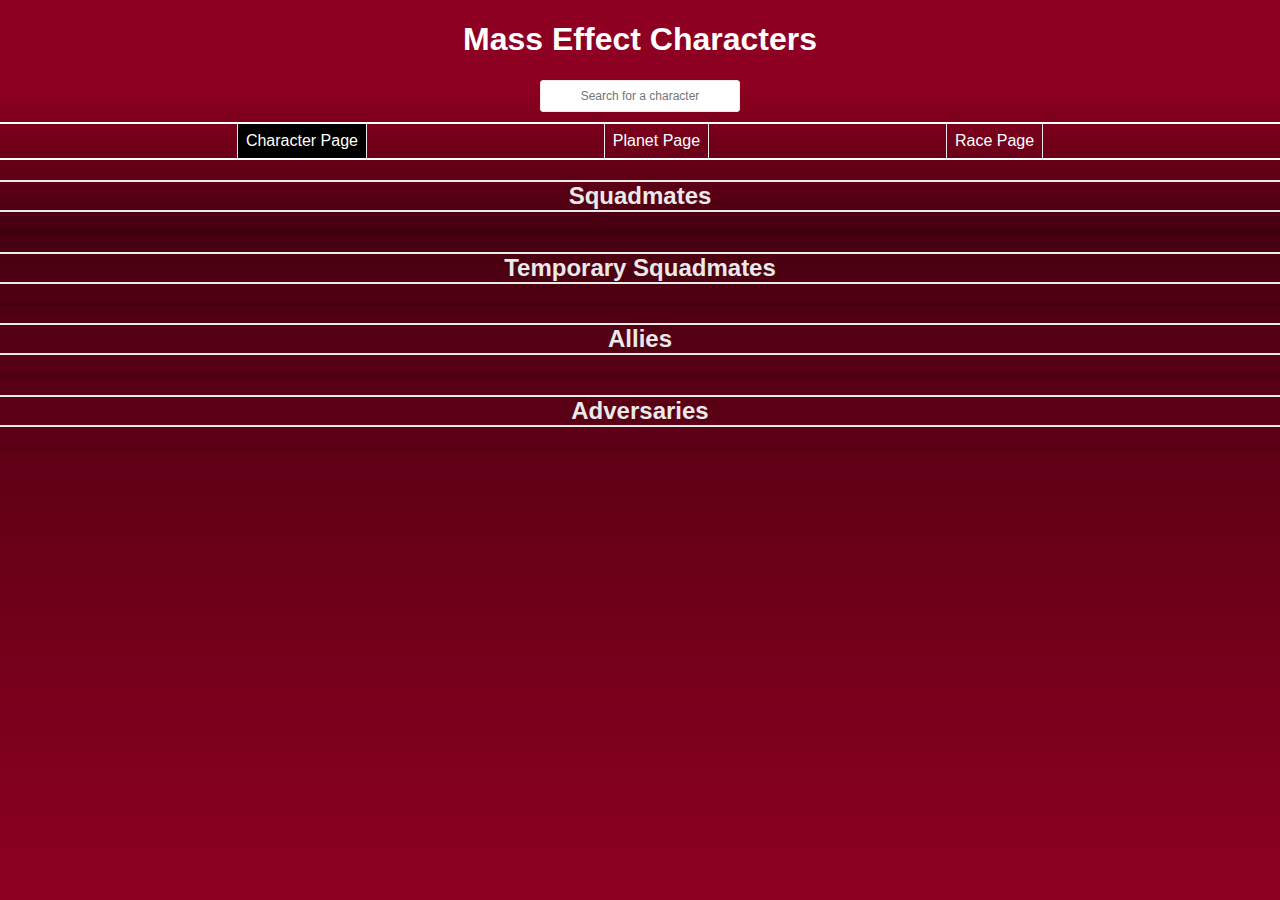
<file: index.html>
<!DOCTYPE html>
<html lang="en">
    <head>
        <meta charset="UTF-8" />
        <meta name="viewport" content="width=device-width, initial-scale=1.0" />
        <meta http-equiv="X-UA-Compatible" content="ie=edge" />
        <title>Character Page</title>
        <link rel="stylesheet" href="index.css" />
        <script src="characterPage.js" defer></script>
    </head>
    <body>
        <div class="container">
            <h1>Mass Effect Characters</h1>
            <div id="searchWrapper">
                <input
                    type="text"
                    name="searchBar"
                    id="searchBar"
                    placeholder="Search for a character"
                />
            </div>
            <div id="homeBar">
                <span><a href="index.html">Character Page</a></span>
                <span><a href="planetPage.html">Planet Page</a></span>
                <span><a href="racePage.html">Race Page</a></span>
            </div>
            <h2 id="Squadmates">Squadmates</h2>
            <div id="charactersList"></div>
            <h2 id="Temporary Squadmates">Temporary Squadmates</h2>
            <div id="charactersList2"></div>
            <h2 id="Allies">Allies</h2>
            <div id="charactersList3"></div>
            <h2 id="Adversaries">Adversaries</h2>
            <div id="charactersList4"></div>
        </div>
    </body>
</html>
</file>
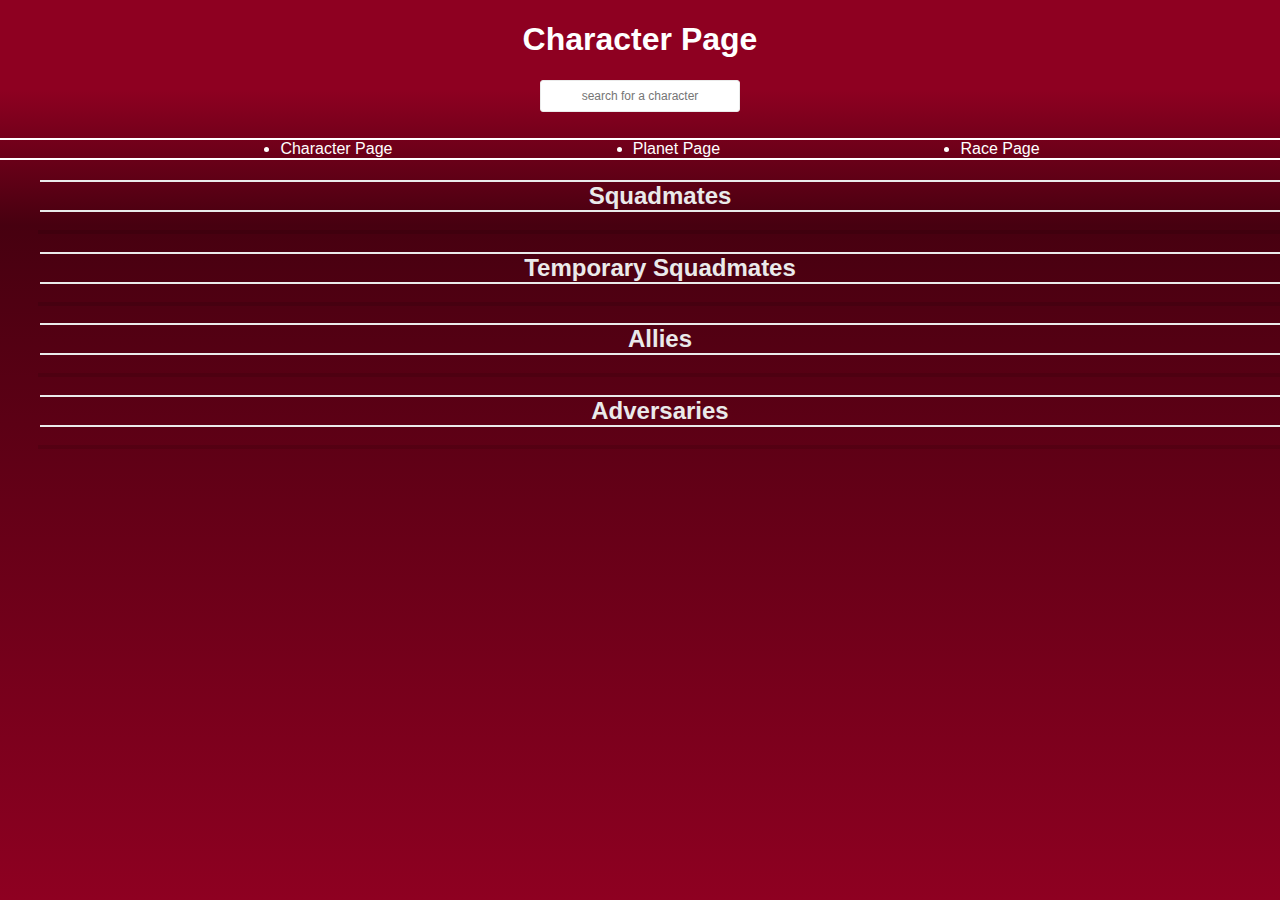
<file: characterPage.html>
<!DOCTYPE html>
<html lang="en">
    <head>
        <meta charset="UTF-8" />
        <meta name="viewport" content="width=device-width, initial-scale=1.0" />
        <meta http-equiv="X-UA-Compatible" content="ie=edge" />
        <title>Character Page</title>
        <link rel="stylesheet" href="index.css" />
        <script src="characterPage.js" defer></script>
    </head>
    <body>
        <div class="container">
            <h1>Character Page</h1>
            <div id="searchWrapper">
                <input
                    type="text"
                    name="searchBar"
                    id="searchBar"
                    placeholder="search for a character"
                />
            </div>
            <ul id="homeBar">
                <li><a href="characterPage.html">Character Page</a></li>
                <li><a href="planetPage.html">Planet Page</a></li>
                <li><a href="racePage.html">Race Page</a></li>
            </ul>
            <ul id="hi">
                <h2 id="Squadmates">Squadmates</h2>
                <ul id="charactersList"></ul>
                <h2 id="Temporary Squadmates">Temporary Squadmates</h2>
                <ul id="charactersList2"></ul>
                <h2 id="Allies">Allies</h2>
                <ul id="charactersList3"></ul>
                <h2 id="Adversaries">Adversaries</h2>
                <ul id="charactersList4"></ul>
            </ul>
        </div>
    </body>
</html>
</file>
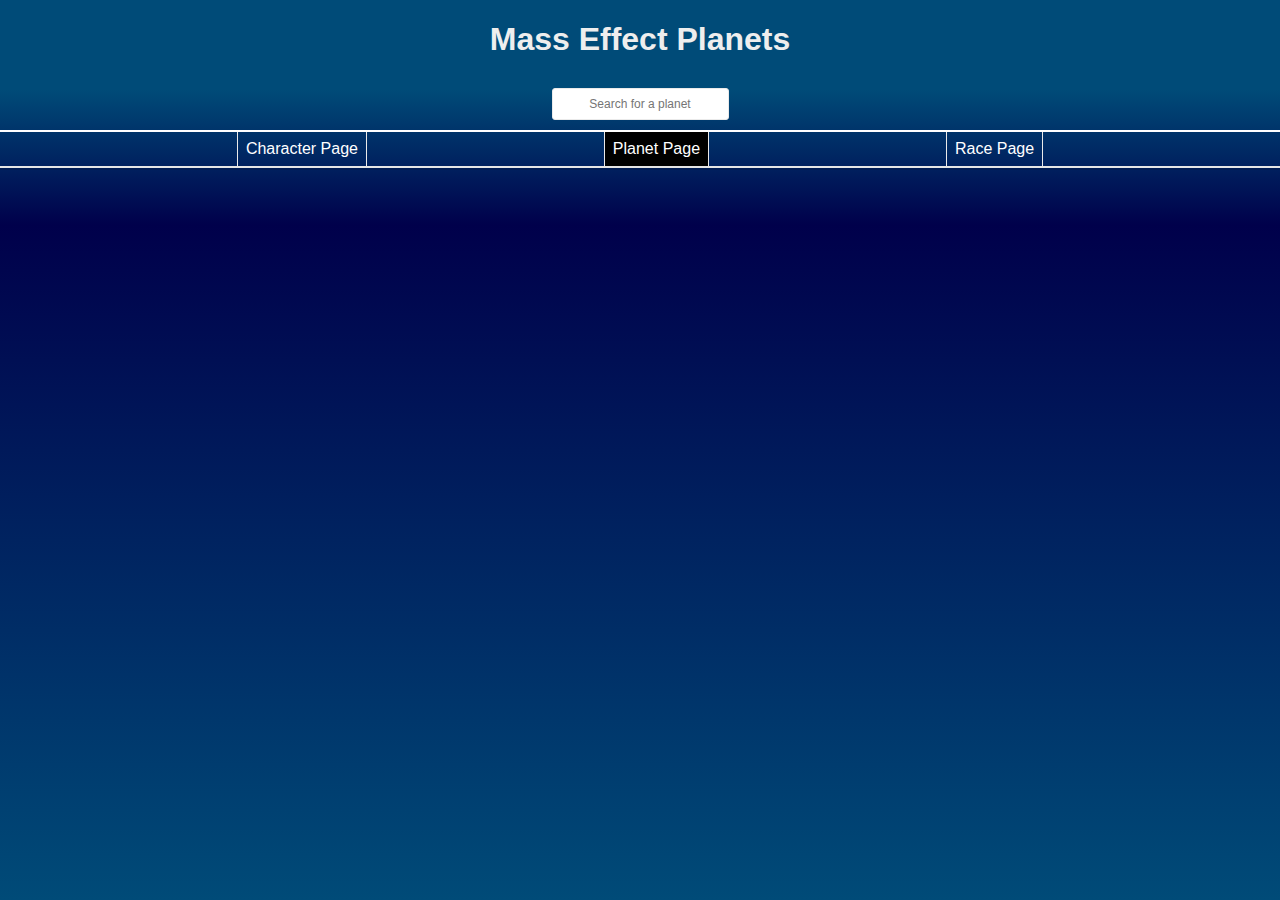
<file: planetPage.html>
<!DOCTYPE html>
<html lang="en">
    <head>
        <meta charset="UTF-8" />
        <meta name="viewport" content="width=device-width, initial-scale=1.0" />
        <meta http-equiv="X-UA-Compatible" content="ie=edge" />
        <title>Planet Page</title>
        <link rel="stylesheet" href="planetPage.css" />
    </head>
    <body>
        <div class="container">
            <h1>Mass Effect Planets</h1>
            <div id="searchWrapper">
                <input
                    type="text"
                    name="searchBar"
                    id="searchBar"
                    placeholder="Search for a planet"
                    value=""
                />
            </div>
            <div id="homeBar">
                <span><a href="index.html">Character Page</a></span>
                <span><a href="planetPage.html">Planet Page</a></span>
                <span><a href="racePage.html">Race Page</a></span>
            </div>
            <div id="planetList"></div>
        </div>
        <script src="planetPage.js" defer></script>
    </body>
</html>
</file>
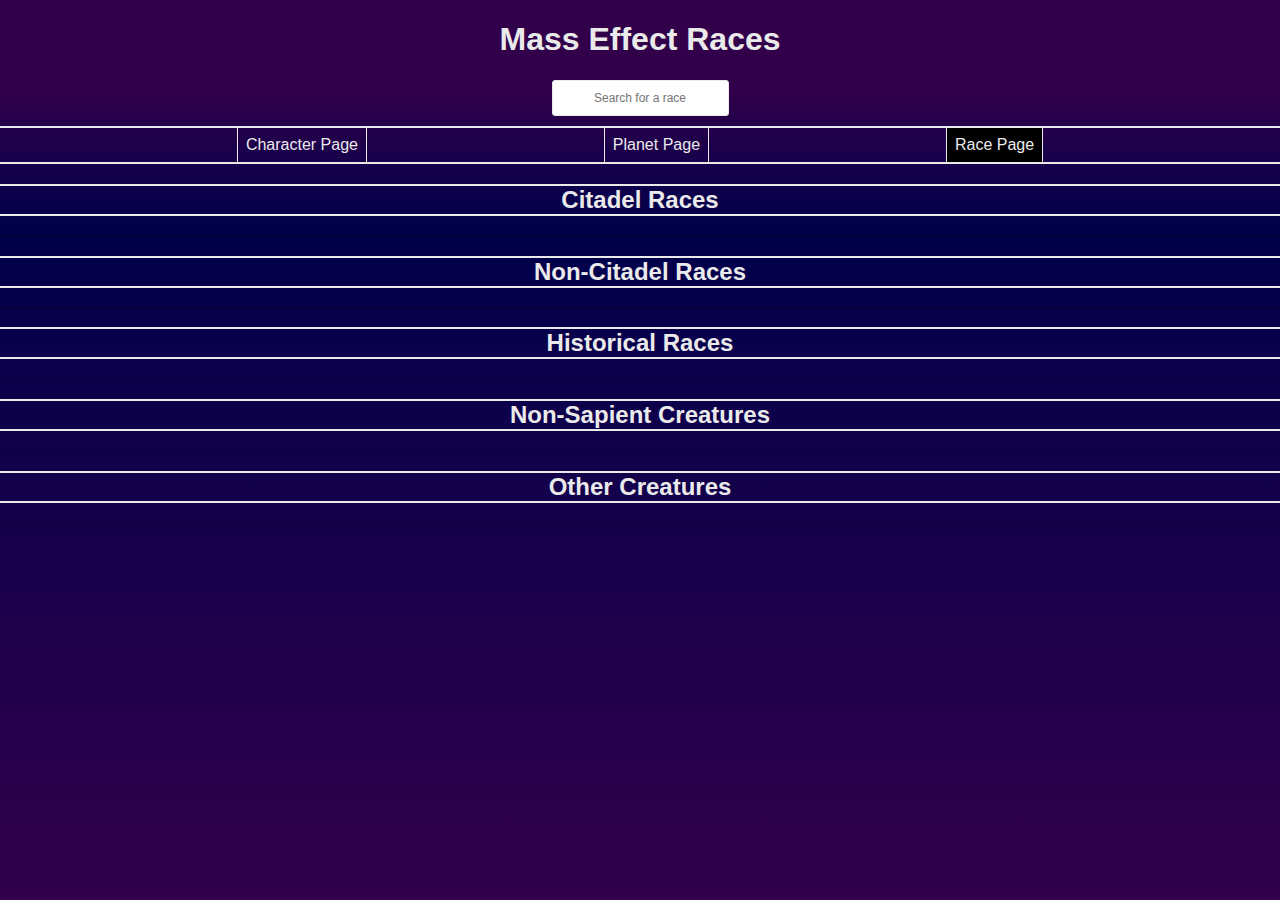
<file: racePage.html>
<!DOCTYPE html>
<html lang="en">
    <head>
        <meta charset="UTF-8" />
        <meta name="viewport" content="width=device-width, initial-scale=1.0" />
        <meta http-equiv="X-UA-Compatible" content="ie=edge" />
        <title>Race Page</title>
        <link rel="stylesheet" href="racePage.css" />
        <script src="racePage.js" defer></script>
    </head>
    <body>
        <div class="container">            
            <div id="searchWrapper">
                <h1>Mass Effect Races</h1>
                <input
                    type="text"
                    name="searchBar"
                    id="searchBar"
                    placeholder="Search for a race"
                    value=""
                />
            </div>
            <div id="homeBar">
                <span><a href="index.html">Character Page</a></span>
                <span><a href="planetPage.html">Planet Page</a></span>
                <span><a href="racePage.html">Race Page</a></span>
            </div>
            <div class="wholeList">
                <h2 id="Citadel Races">Citadel Races</h2>
                <div id="raceList"></div>
                <h2 id="Non-Citadel Races">Non-Citadel Races</h2>
                <div id="raceList2"></div>
                <h2 id="Historical Races">Historical Races</h2>
                <div id="raceList3"></div>
                <h2 id="Non-Sapient Creatures">Non-Sapient Creatures</h2>
                <div id="raceList4"></div>
                <h2 id="Other Creatures">Other Creatures</h2>
                <div id="raceList5"></div>
            </div>
        </div>
    </body>
</html>
</file>
<file: index.css>
body {
    font-family: sans-serif;
    background: fixed;
    background-image: linear-gradient(#8e0021 10%, #470010 25%, #8e0021 100%);
    color: rgb(255, 255, 255);
    text-align: center;
    margin: auto;
  }
  * {
    box-sizing: border-box;
  }
  .container {
    margin: auto;
    text-align: center;
}

#homeBar{
	display: flex;
  border-top: 2px solid rgb(255, 255, 255);
  border-bottom: 2px solid rgb(255, 255, 255);
	text-align: center;
	justify-content: space-evenly;
}

#homeBar a{
	color: white;
	text-decoration: none;
}

#homeBar span{
  padding: .5em .5em;
  border-right: 1px solid #eaeaea;
  border-left: 1px solid #eaeaea;
}

#homeBar span:nth-child(1) {
  background-color: black;
}

@media screen and (max-width: 480px) {
  .character {
    margin-left: 2.75em !important;
  }

  #homeBar{
    max-width: 100%;
    flex-direction: column;
  }
}

h2 {
  color: #eaeaea;
  border-top: 2px solid #eaeaea;
  border-bottom: 2px solid #eaeaea;
}

#charactersList {
  display: flex;
  flex-wrap: wrap;

  background: rgba(0, 0, 0, 0.05);
  outline: 2px solid rgba(0, 0, 0, 0.1);
}

#charactersList2 {
  display: flex;
  flex-wrap: wrap;

  background: rgba(0, 0, 0, 0.05);
  outline: 2px solid rgba(0, 0, 0, 0.1);
}

#charactersList3 {
  display: flex;
  flex-wrap: wrap;

  background: rgba(0, 0, 0, 0.05);
  outline: 2px solid rgba(0, 0, 0, 0.1);
}

#charactersList4 {
  display: flex;
  flex-wrap: wrap;

  background: rgba(0, 0, 0, 0.05);
  outline: 2px solid rgba(0, 0, 0, 0.1);
}

.character {
  width: 19em;
  background: rgb(0, 0, 0, 0.6);
  box-shadow: 0 0 .5em .3em rgb(255, 137, 137);
  border-radius: .5em;
  margin: 2em;
  padding: 1em 1em;
  text-shadow: 0em 0em .2em rgb(255, 137, 137);
}

img {
    height: 200px;
    width: 100%;
  }

#searchBar {
  margin: auto;
  text-align: center;
    height: 32px;
    width: 200px;
    border: 1px solid #eaeaea;
    border-radius: 3px;
    font-size: 12px;
}

#searchWrapper {
  padding-bottom: 10px;
  position: relative;
}
</file>
<file: planetPage.css>
body {
  font-family: sans-serif;
  background: fixed;
  background-image: linear-gradient(rgb(0, 75, 120) 10%, rgb(0, 0, 75) 25%, rgba(0, 75, 120) 100%);
  margin: 0 auto;
}

* {
  box-sizing: border-box;
}
h1 {
  color: #eee;
  margin-bottom: 30px;
}
.container {
  margin: 0 auto;
  text-align: center;
}

#homeBar{
	display: flex;
  border-top: 2px solid rgb(255, 255, 255);
  border-bottom: 2px solid rgb(255, 255, 255);
	text-align: center;
	justify-content: space-evenly;
}

#homeBar a{
	color: white;
	text-decoration: none;
}

#homeBar span{
  padding: .5em .5em;
  border-right: 1px solid #eaeaea;
  border-left: 1px solid #eaeaea;
}

#homeBar span:nth-child(2) {
  background-color: black;
}

#planetList {
  display: flex;
  flex-wrap: wrap;

  background: rgba(0, 0, 0, 0.05);
  outline: 2px solid rgba(0, 0, 0, 0.1)
}

@media screen and (max-width: 480px) {

  .character{
    margin-left: 2.75em !important;
  }

  #homeBar{
    max-width: 100%;
    flex-direction: column;
  }
}

.character {
  width: 19em;
  color: #eaeaea;
  text-shadow: .1em .1em .5em #157089;
  background-color: rgb(0, 0, 0, 0.7);
  border-radius: 1em;
  padding: 10px 20px;
  margin: 2em;
  box-shadow: 0 0 1em .2em #c3c3c3;
}

img {
  width: 100%;
  border-radius: .5em;
}

#searchBar {
  width: auto;
  height: 32px;
  border-radius: 3px;
  border: 1px solid #eaeaea;
  padding: 5px 10px;
  font-size: 12px;
  text-align: center;
}

#searchWrapper {
  padding-bottom: 10px;
  position: relative;
}
</file>
<file: racePage.css>
body {
    font-family: sans-serif;
    background: fixed;
    background-image: linear-gradient(rgb(50, 0, 75) 10%, rgb(0, 0, 75) 25%, rgba(50, 0, 75) 100%);
    color: #eaeaea;
    text-align: center;
    margin: 0 auto;
  }
  * {
    box-sizing: border-box;
  }
  .container {
    margin: 0 auto;
    text-align: center;
}

#homeBar{
  margin: 0 auto;
  display: flex;
  border-top: 2px solid #eaeaea;
  border-bottom: 2px solid #eaeaea;
	text-align: center;
	justify-content: space-evenly;
}

#homeBar a{
	color: #eaeaea;
	text-decoration: none;
}

#homeBar span{
  padding: .5em .5em;
  border-right: 1px solid #eaeaea;
  border-left: 1px solid #eaeaea;
}

#homeBar span:nth-child(3) {
  background-color: black;
}

p {
  color: rgb(255, 255, 255);
  font-size: 12px;
}

h2 {
  color: #eaeaea;
  border-top: 2px solid #eaeaea;
  border-bottom: 2px solid #eaeaea;
}

h3 {
  color: rgb(255, 255, 255);
  margin-bottom: .1em;
}

#raceList {
  display: flex;
  flex-wrap: wrap;

  background: rgba(0, 0, 0, 0.05);
  outline: 2px solid rgba(0, 0, 0, 0.1);
}

@media screen and (max-width: 480px) {
  .planet {
    margin-left: 2.75em !important;
  }

  #homeBar{
    max-width: 100%;
    flex-direction: column;
  }
}

#raceList2 {
  display: flex;
  flex-wrap: wrap;

  background: rgba(0, 0, 0, 0.05);
  outline: 2px solid rgba(0, 0, 0, 0.1);
}

#raceList3 {
  display: flex;
  flex-wrap: wrap;

  background: rgba(0, 0, 0, 0.05);
  outline: 2px solid rgba(0, 0, 0, 0.1);
}

#raceList4 {
  display: flex;
  flex-wrap: wrap;

  background: rgba(0, 0, 0, 0.05);
  outline: 2px solid rgba(0, 0, 0, 0.1);
}

#raceList5 {
  display: flex;
  flex-wrap: wrap;

  background: rgba(0, 0, 0, 0.05);
  outline: 2px solid rgba(0, 0, 0, 0.1);
}

.planet {
  width: 19em;
  background: rgb(0, 0, 0, 0.6);
  box-shadow: 0 0 .5em .5em #4857e0;
  border-radius: .5em;
  margin: 2em;
  padding: 1em 1em;
  text-shadow: .1em .1em .5em #4857e0;
}

img {
    border-radius: .5em;
    height: 150px;
    width: 100%;
  }

#searchBar {
  width: auto;
  height: 3em;
  border-radius: 3px;
  border: 1px solid #eaeaea;
  padding: 5px 10px;
  font-size: 12px;
  text-align: center;
}

#searchWrapper {
  padding-bottom: 10px;
  position: relative;
}
</file>
